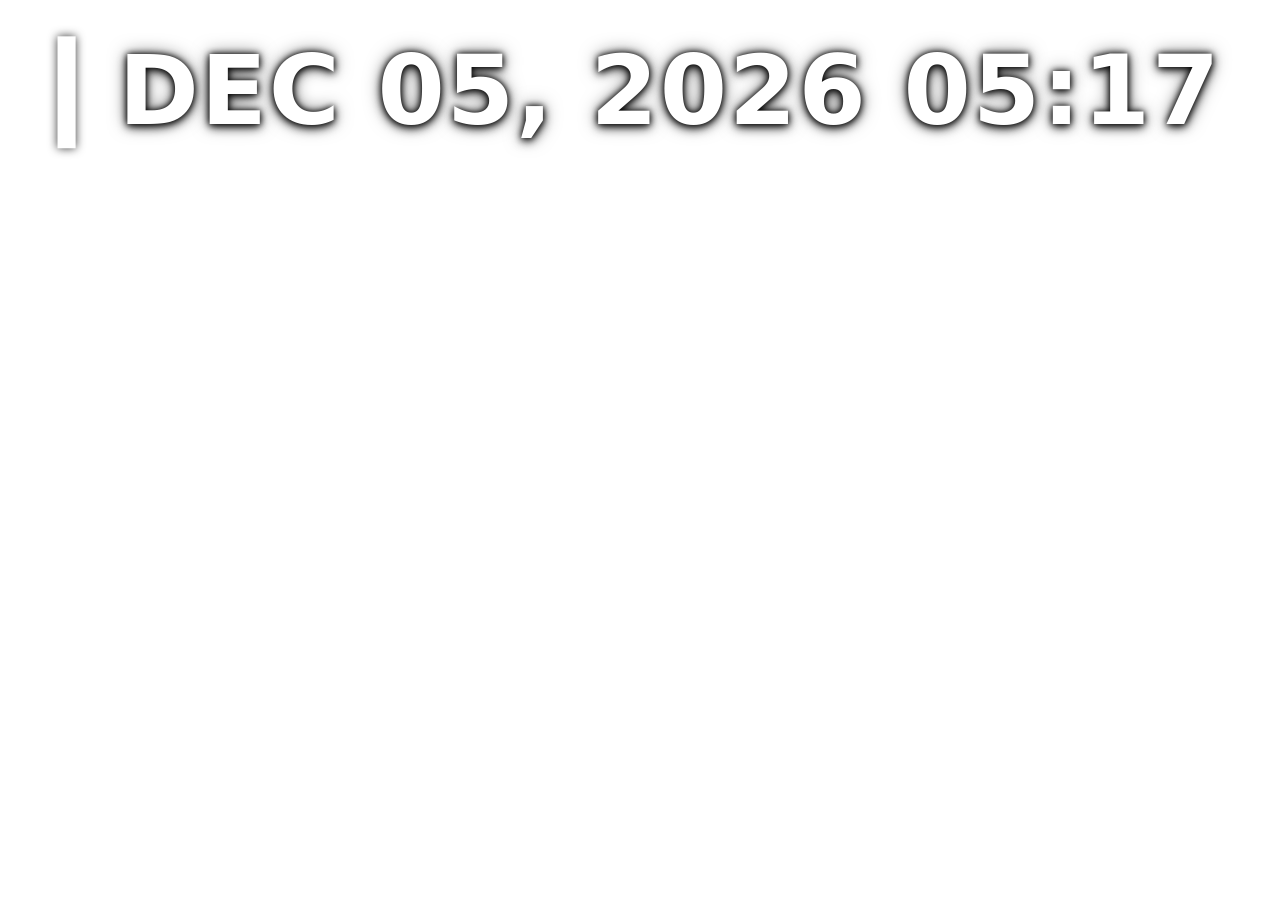
<file: data/overlay/clock.html>
<!doctype html>
<html lang="es">
<head>
<meta charset="utf-8">
<title>Multichat · fecha y hora</title>
<!-- La fuente "Multichat (fecha y hora)" carga esta página y le manda la configuración con el
     evento "multichat" (javascript_event de obs-browser): {type: "config", config: {...}}.
     El plugin da a la fuente el tamaño aproximado del recuadro; aquí se escala el recuadro
     para que la llene justo. -->
<style>
  :root { --pad-y: 11px; --pad-x: 19px; --fs: 32px; --bg-rgb: 0, 0, 0; --bg-alpha: .6; --bg-radius: 12px; --bg-bw: 0px; --bg-brgb: 255, 255, 255; }
  html, body { margin: 0; height: 100%; background: transparent; overflow: hidden; }
  body { color: var(--fg, #fff); font: var(--fw, 800) var(--fs)/1.2 var(--font, "Segoe UI", system-ui, -apple-system, "Helvetica Neue", Roboto, sans-serif);
    text-shadow: var(--ts); font-variant-numeric: tabular-nums; letter-spacing: .02em; }
  #box { position: absolute; top: 0; left: 0; transform-origin: 0 0; display: inline-flex; align-items: center;
    gap: .45em; padding: var(--pad-y) var(--pad-x); border-radius: .45em; white-space: nowrap; }
  body.bg #box { background: rgba(var(--bg-rgb), var(--bg-alpha)); border-radius: var(--bg-radius);
    border: var(--bg-bw) solid rgb(var(--bg-brgb)); text-shadow: none; }
  .bar { width: .18em; height: 1.15em; background: var(--fg, #fff); box-shadow: 0 0 3px #000c; }
  body.bg .bar { box-shadow: none; }
  .nobar .bar { display: none; }
</style>
<link rel="stylesheet" href="styles.css">
</head>
<body>
<div id="box"><span class="bar"></span><span id="text"></span></div>
<script src="icons.js"></script>
<script src="overlay.js"></script>
<script>

let config = { size: 32, date: true, time: true, seconds: false, hour24: true, bar: true, background: true, style: 'solid', bgColor: '#000000', bgOpacity: 60, bgRadius: 12, bgBorderWidth: 0, bgBorderColor: '#ffffff' };
const box = document.getElementById('box');
const text = document.getElementById('text');

// El recuadro llena la fuente: se escala a lo que permita el ancho o el alto.
function fit() {
  box.style.transform = '';
  const w = box.offsetWidth, h = box.offsetHeight;
  if (w && h) box.style.transform = `scale(${Math.min(innerWidth / w, innerHeight / h)})`;
}
addEventListener('resize', fit);

let last = '';
function tick() {
  const value = clockLabel(new Date(), config);
  if (value !== last) {
    last = value;
    text.textContent = value;
    fit();
  }
}
setInterval(tick, 250);

window.addEventListener('multichat', e => {
  const data = e.detail || {};
  if (data.type !== 'config') return;
  config = { ...config, ...(data.config || {}) };
  document.documentElement.style.setProperty('--fs', config.size + 'px');
  applyBoxStyle(config, 'bg');
  applyTextStyle(config, 800);
  applyCustomCss(config.customCss);
  document.documentElement.style.setProperty('--pad-y', (config.padY ?? 11) + 'px');
  document.documentElement.style.setProperty('--pad-x', (config.padX ?? 19) + 'px');
  document.documentElement.dataset.style = config.style || 'solid';
  document.body.classList.toggle('bg', !!config.background);
  document.body.classList.toggle('nobar', !config.bar);
  last = '';
  tick();
});

tick();
</script>
</body>
</html>
</file>
<file: data/overlay/styles.css>
/* Letras del estilo GTA 6 (las mismas de music-now-playing). Sin conexión se usan
   las del sistema. */
@import url("https://fonts.googleapis.com/css2?family=Anton&family=Saira+Semi+Condensed:wght@600;700&display=swap");

/* Estilos de fondo compartidos por index.html (chat), viewers.html y clock.html.
   Se eligen con data-style en <html>. Cada página define sus variables:
     --bg-rgb/--bg-alpha/--bg-radius/--bg-bw/--bg-brgb      fondo de cada mensaje o recuadro
     --panel-rgb/--panel-alpha/--panel-radius/...           fondo general del chat
   "Sólido" (sin data-style) usa esas variables tal cual; los demás estilos traen sus propios
   colores, pero respetan la opacidad, y Cristal/Píldora/Ventana usan el color como tinte.
   OBS no deja que una fuente difumine lo que tiene debajo: el cristal es traslúcido, con
   brillo y borde de luz, sin esmerilado. */

body.bg .msg, body.bg #clock, body.bg #box { --s-rgb: var(--bg-rgb); --s-alpha: var(--bg-alpha); }
#panel { --s-rgb: var(--panel-rgb); --s-alpha: var(--panel-alpha); }

[data-style]:not([data-style="solid"]) :is(body.bg .msg, body.bg #clock, body.bg #box, #panel) { isolation: isolate; }
/* :where() no suma especificidad: cada estilo puede mover o redimensionar su ::after. */
:where([data-style]) :where(body.bg .msg, body.bg #clock, body.bg #box, #panel)::after {
  content: ""; position: absolute; inset: 0; border-radius: inherit; pointer-events: none; z-index: -1;
}
[data-style="solid"] :is(body.bg .msg, body.bg #clock, body.bg #box, #panel)::after { content: none; }

/* Cristal, Píldora y Ventana macOS: traslúcido del color elegido, brillo y borde de luz. */
:is([data-style="glass"], [data-style="pill"], [data-style="macos"]) :is(body.bg .msg, body.bg #clock, body.bg #box, #panel) {
  background: rgba(var(--s-rgb), calc(var(--s-alpha) * 0.6));
  border: 1px solid rgba(255, 255, 255, 0.28);
  box-shadow: 0 6px 18px rgba(0, 0, 0, 0.3), inset 0 1px 0 rgba(255, 255, 255, 0.35), inset 0 -1px 0 rgba(0, 0, 0, 0.12);
  text-shadow: 0 1px 3px rgba(0, 0, 0, 0.45);
}
:is([data-style="glass"], [data-style="pill"], [data-style="macos"]) :is(body.bg .msg, body.bg #clock, body.bg #box, #panel)::after {
  background:
    linear-gradient(135deg, rgba(255, 255, 255, 0.22) 0%, rgba(255, 255, 255, 0.07) 38%, rgba(255, 255, 255, 0) 58%),
    linear-gradient(to bottom, rgba(255, 255, 255, 0.08), rgba(255, 255, 255, 0) 35%);
}
[data-style="pill"] :is(body.bg .msg, body.bg #clock, body.bg #box) { border-radius: 999px; }
[data-style="pill"] #panel { border-radius: 40px; }
/* Ventana macOS: los tres botones arriba a la izquierda del fondo general. */
[data-style="macos"] #panel::before {
  content: ""; position: absolute; left: 14px; top: 11px; width: 52px; height: 12px;
  background:
    radial-gradient(circle at 6px 6px, #ff5f57 5.5px, transparent 6px),
    radial-gradient(circle at 26px 6px, #febc2e 5.5px, transparent 6px),
    radial-gradient(circle at 46px 6px, #28c840 5.5px, transparent 6px);
}
[data-style="macos"] body.panel:not(.h) #list { padding-top: 34px; }
[data-style="macos"] body.h #panel::before { display: none; }

/* Minimal: negro mate con un borde fino. */
[data-style="minimal"] :is(body.bg .msg, body.bg #clock, body.bg #box, #panel) {
  background: rgba(14, 14, 16, var(--s-alpha)); border: 1px solid rgba(255, 255, 255, 0.16); box-shadow: none;
}

/* Línea: negro con borde blanco. */
[data-style="line"] :is(body.bg .msg, body.bg #clock, body.bg #box, #panel) {
  background: rgba(0, 0, 0, var(--s-alpha)); border: 2px solid #fff; box-shadow: none;
}

/* Synthwave: morado con borde y brillo magenta. */
[data-style="synthwave"] :is(body.bg .msg, body.bg #clock, body.bg #box, #panel) {
  background: linear-gradient(to bottom, rgba(40, 6, 70, var(--s-alpha)), rgba(90, 10, 90, var(--s-alpha)));
  border: 2px solid #ff2bd6; box-shadow: 0 0 10px rgba(255, 43, 214, 0.45), inset 0 0 14px rgba(255, 43, 214, 0.5);
  text-shadow: 0 0 6px rgba(53, 224, 255, 0.6);
}
[data-style="synthwave"] .author { text-shadow: 0 0 8px rgba(255, 43, 214, 0.85); }

/* Ciudad neón: noche morada con borde violeta. */
[data-style="neoncity"] :is(body.bg .msg, body.bg #clock, body.bg #box, #panel) {
  background: linear-gradient(115deg, rgba(14, 10, 52, var(--s-alpha)), rgba(36, 10, 72, var(--s-alpha)));
  border: 1.5px solid rgba(160, 90, 255, 0.85); box-shadow: inset 0 0 14px rgba(140, 70, 255, 0.4);
}
[data-style="neoncity"] .author { text-shadow: 0 0 8px rgba(255, 63, 216, 0.6); }

/* Cyberpunk: esquinas cortadas, borde degradado cian-magenta y brillo cian. */
[data-style="cyber"] :is(body.bg .msg, body.bg #clock, body.bg #box, #panel) {
  --cut: 10px;
  border: 2px solid transparent; border-radius: 0; box-shadow: none;
  background:
    linear-gradient(120deg, rgba(5, 12, 40, var(--s-alpha)), rgba(20, 8, 50, var(--s-alpha))) padding-box,
    linear-gradient(115deg, #22d3ff, #3a6bff 50%, #ff2bd6) border-box;
  clip-path: polygon(var(--cut) 0, 100% 0, 100% calc(100% - var(--cut)), calc(100% - var(--cut)) 100%, 0 100%, 0 var(--cut));
  letter-spacing: 0.02em;
}
[data-style="cyber"] #panel { --cut: 22px; }
[data-style="cyber"] .author { text-shadow: 0 0 8px rgba(34, 228, 255, 0.8); }

/* Retro: papel viejo con una franja de arcoíris. */
[data-style="retro"] :is(body.bg .msg, body.bg #clock, body.bg #box, #panel) {
  background: rgba(238, 228, 205, var(--s-alpha)); border: 0; color: #1c1a17; text-shadow: none;
  box-shadow: inset 0 0 22px rgba(120, 90, 40, 0.35);
}
[data-style="retro"] :is(body.bg .msg, body.bg #clock, body.bg #box, #panel)::after {
  top: auto; height: 4px; border-radius: 0 0 4px 4px;
  background: linear-gradient(90deg, #d8452f 0 20%, #ec8a2d 20% 40%, #f2c14b 40% 60%, #4aa36c 60% 80%, #2b6f9a 80%);
}
[data-style="retro"] body.bg .author { filter: brightness(0.55) saturate(1.4); }
[data-style="retro"] body.bg #clock .bar, [data-style="retro"] body.bg #box .bar { background: #1c1a17; box-shadow: none; }
[data-style="retro"] body.bg #box .eye { filter: invert(1); }

/* Glitch / VHS: líneas de barrido, nombres con colores corridos y algún salto. */
[data-style="glitch"] :is(body.bg .msg, body.bg #clock, body.bg #box, #panel) {
  background: repeating-linear-gradient(to bottom, rgba(255, 255, 255, 0.05) 0 1px, transparent 1px 3px), rgba(18, 18, 20, var(--s-alpha));
  border: 1px solid rgba(255, 255, 255, 0.14); box-shadow: none;
}
/* Los colores corridos solo en los nombres y el reloj: en todo el texto cuesta leer. */
[data-style="glitch"] :is(.author, #clock-text, #text) { text-shadow: -1.5px 0 rgba(255, 40, 80, 0.85), 1.5px 0 rgba(40, 230, 255, 0.85); }
[data-style="glitch"] :is(body.bg .msg, body.bg #clock, body.bg #box) { animation: mc-glitch 4s steps(1) infinite; }
[data-style="glitch"] body.bg .msg:nth-child(3n + 1) { animation-delay: -1.3s; }
[data-style="glitch"] body.bg .msg:nth-child(3n + 2) { animation-delay: -2.6s; }
[data-style="glitch"] #panel::after { background: radial-gradient(ellipse at center, transparent 50%, rgba(0, 0, 0, 0.45)); }
@keyframes mc-glitch {
  0%, 91%, 100% { translate: 0 0; clip-path: none; }
  92% { translate: -3px 0; clip-path: inset(10% 0 55% 0); }
  94% { translate: 3px 0; clip-path: inset(60% 0 8% 0); }
  96% { translate: -1px 0; }
}

/* Typography from the source properties (see applyTextStyle in each page).
   --ts reproduces the previous shadow with the chosen color and blur; "Always" also puts it
   over backgrounds and styles that remove it, "Never" removes every text shadow. */
:root { --ts: 0 0 calc(var(--sb, 6px) / 3) var(--sc, #000), 0 1px calc(var(--sb, 6px) / 2) color-mix(in srgb, var(--sc, #000) 80%, transparent),
  0 0 var(--sb, 6px) color-mix(in srgb, var(--sc, #000) 53%, transparent); }
body.ts-on, body.ts-on :not(.badge, .amount) { text-shadow: var(--ts) !important; }
body.ts-off, body.ts-off * { text-shadow: none !important; }
/* The stroke is drawn under the fill (paint-order), so it is doubled to show the chosen width. */
body.outline { -webkit-text-stroke: calc(var(--ow) * 2) var(--oc); paint-order: stroke fill; }
body.outline :is(.badge, .amount) { -webkit-text-stroke: 0; }

/* GTA 6 (Vice City), como en music-now-playing: tarjeta ciruela oscura con borde y brillo rosa
   de neón, nombres en rosa espaciados como su "NOW PLAYING", números en letra condensada (Anton)
   y la barra rosa → naranja abajo, como la de progreso. La barra va dentro del relleno de abajo:
   no cambia el alto (la cinta lo calcula). */
[data-style="vice"] :is(body.bg .msg, body.bg #clock, body.bg #box, #panel) {
  background: linear-gradient(120deg, rgba(48, 14, 40, var(--s-alpha)), rgba(26, 10, 26, var(--s-alpha)));
  border: 1.5px solid rgba(255, 92, 170, 0.75);
  box-shadow: 0 6px 18px rgba(0, 0, 0, 0.4), 0 0 14px rgba(255, 60, 160, 0.45), inset 0 0 18px rgba(255, 60, 160, 0.12);
  text-shadow: none;
  font-family: "Saira Semi Condensed", "Bahnschrift SemiCondensed", "Arial Narrow", "Segoe UI", sans-serif;
}
[data-style="vice"] :is(body.bg .msg, body.bg #clock, body.bg #box)::after {
  inset: auto 0.7em 2px; height: 3px; border-radius: 3px;
  background: linear-gradient(90deg, #ff3d9a, #ff8a3d);
}
[data-style="vice"] #panel::after {
  inset: auto 14px 8px; height: 4px; border-radius: 3px;
  background: linear-gradient(90deg, #ff3d9a, #ff8a3d);
}
[data-style="vice"] body.bg .author {
  color: #ff4fa3 !important; text-transform: uppercase; letter-spacing: 0.14em;
}
[data-style="vice"] body.bg .body { font-weight: 700; color: #fff; }
[data-style="vice"] body.bg .sys { color: rgba(255, 255, 255, 0.62); }
[data-style="vice"] :is(#clock-text, #text, #box .item) {
  font-family: "Anton", "Bebas Neue", "Impact", "Arial Narrow", sans-serif; font-weight: 400;
  letter-spacing: 0.03em; text-transform: uppercase;
}
[data-style="vice"] body.bg :is(#clock, #box) .bar { background: linear-gradient(to top, #ff3d9a, #ff8a3d); box-shadow: none; }
[data-style="vice"] body.bg #box .total { border-color: rgba(255, 92, 170, 0.6); }
[data-style="vice"] body.bg #box .name { font-family: "Saira Semi Condensed", "Arial Narrow", sans-serif; color: #ff4fa3; letter-spacing: 0.14em; }
</file>
